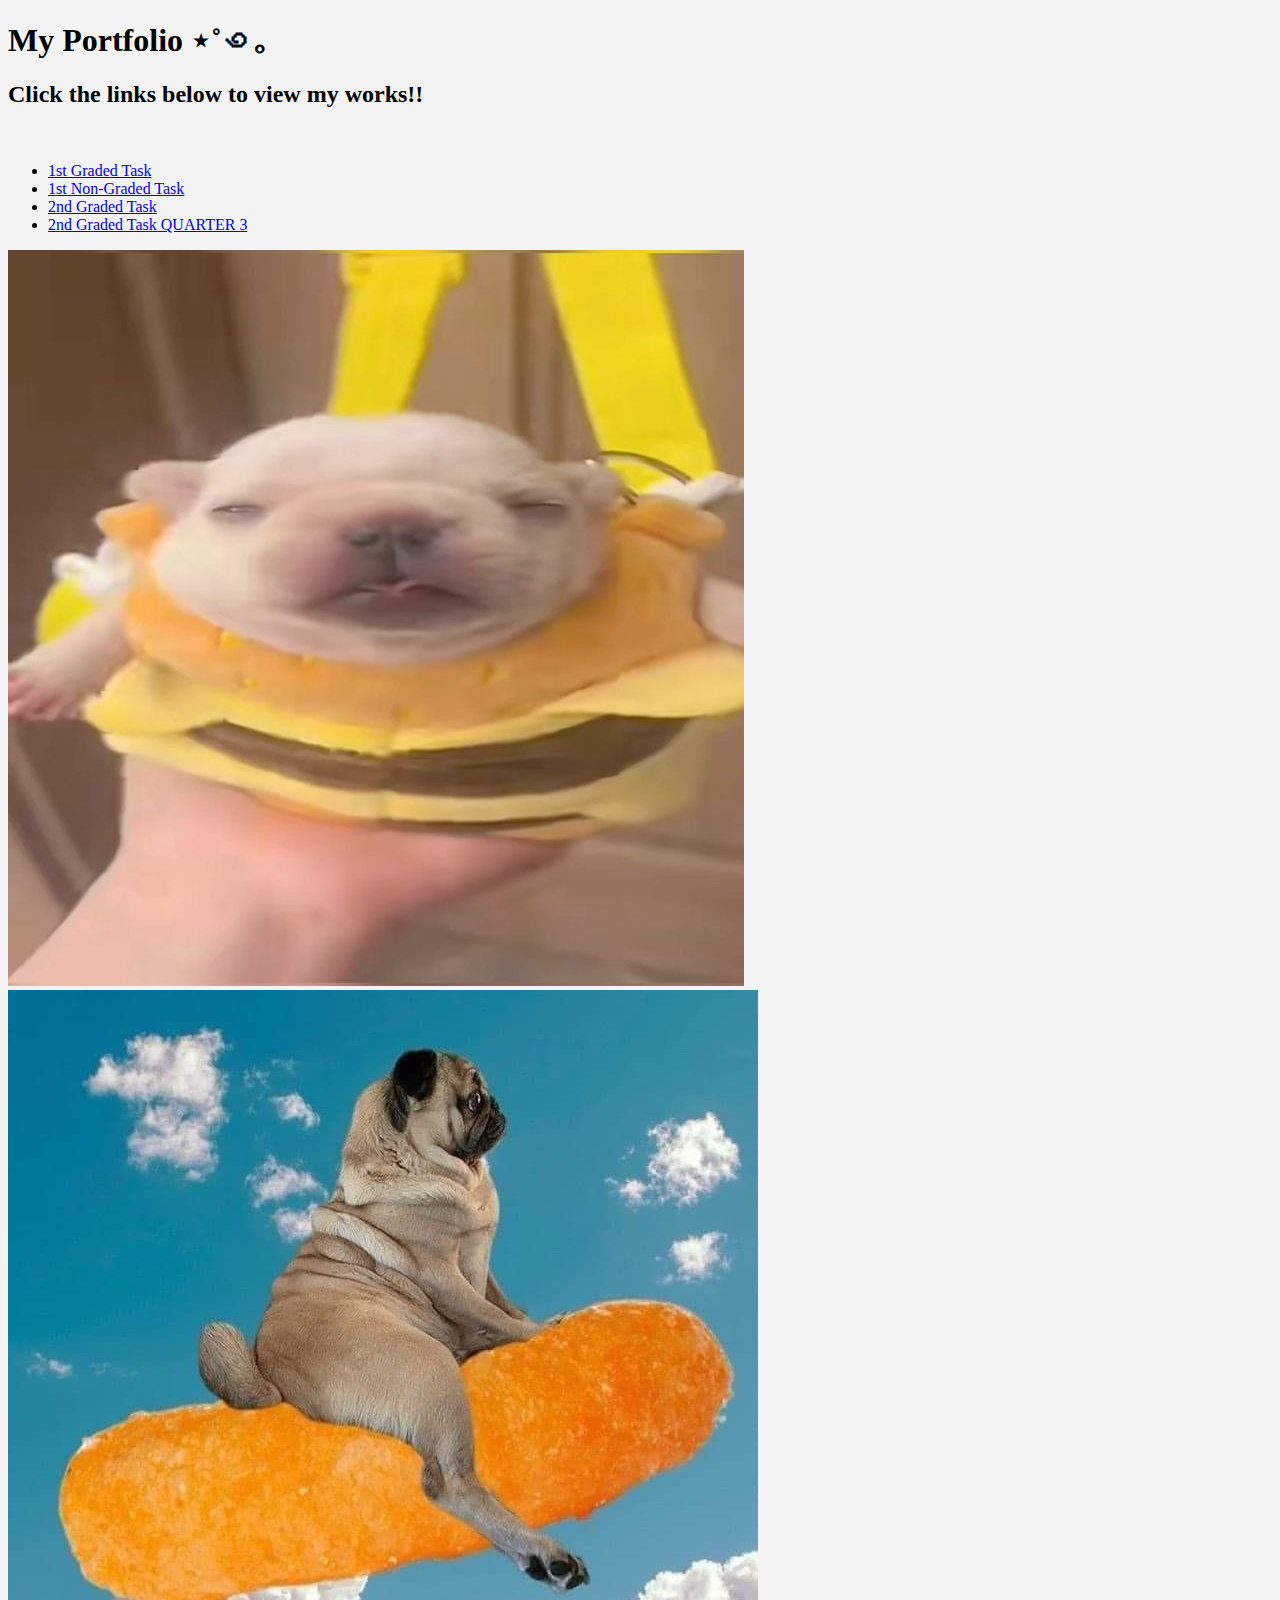
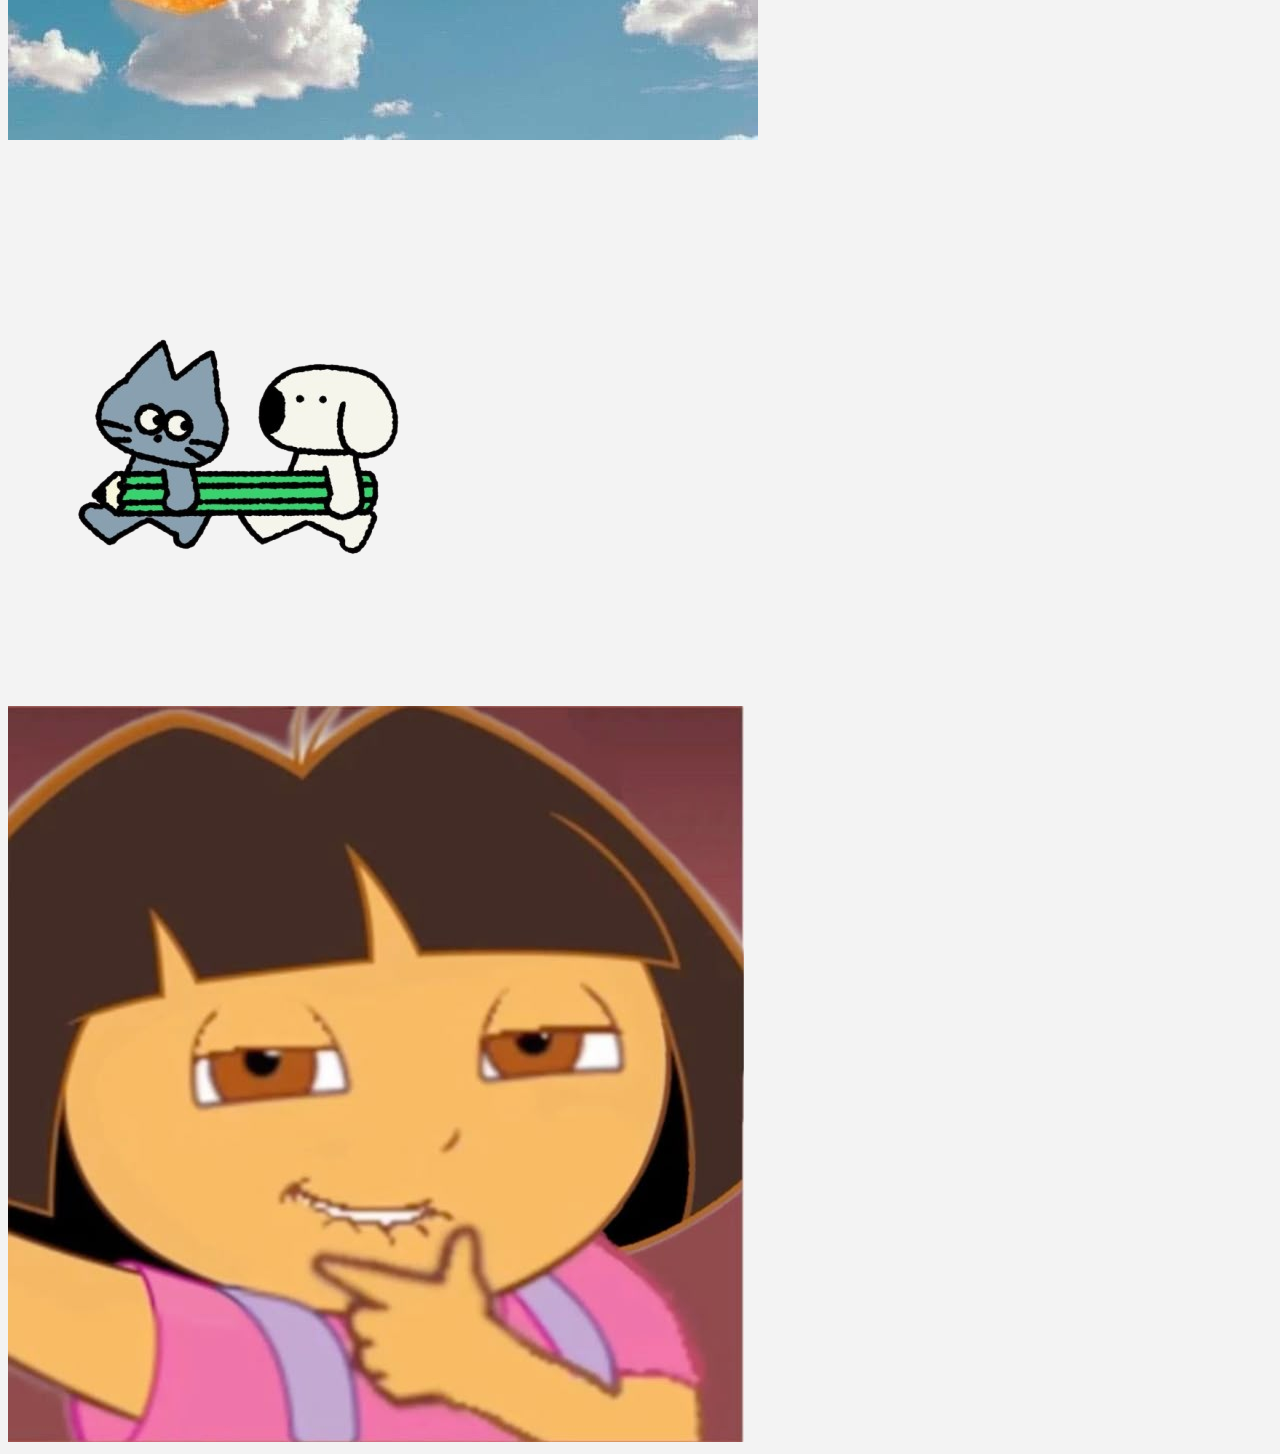
<file: index.html>
<!DOCTYPE html>
<html lang="en">
<head>
    <meta charset="UTF-8">
    <meta name="viewport" content="width=device-width, initial-scale=1.0">
    <title>Sammr's 2nd Qtr Portfolio !!</title>
    <link rel="icon" href="../public/assets/finalfavicon.jpg" sizes = "600x600" type="image/png">
    <link rel="stylesheet" href="indexstyles.css">
    
</head>
<body> 
    <h1>My Portfolio ⋆˚꩜｡</h1>
    <h2>Click the links below to view my works!!</h2>
    <br>
    <ul>
        <li><a href="../CS_2NDQTRPORTFOLIO/public/2Q1GRubidiumAustria.html"> 1st Graded Task </a></li>
        <li><a href="../CS_2NDQTRPORTFOLIO/public/Q21NGRubidiumAustria.html"> 1st Non-Graded Task </a></li>
        <li><a href="../CS_2NDQTRPORTFOLIO/public/2Q2GRubidiumAustria.html"> 2nd Graded Task </a></li>
        <li><a href="../CS_2NDQTRPORTFOLIO/public/Q3_2GRubidiumAustria.html"> 2nd Graded Task QUARTER 3 </a></li>
    </ul>

    <div class="headerbg">
        <div><img src="../public/assets/hamburgerdog.jpg"> </div>
        <div><img src="../public/assets/finalfavicon.jpg" ></div>
        <div><img src="../public/assets/catAndDog.png" ></div>
        <div><img src="../public/assets/favicon-1stgraded.jpg" ></div>
    </div>

   

</body>
</html>
</file>
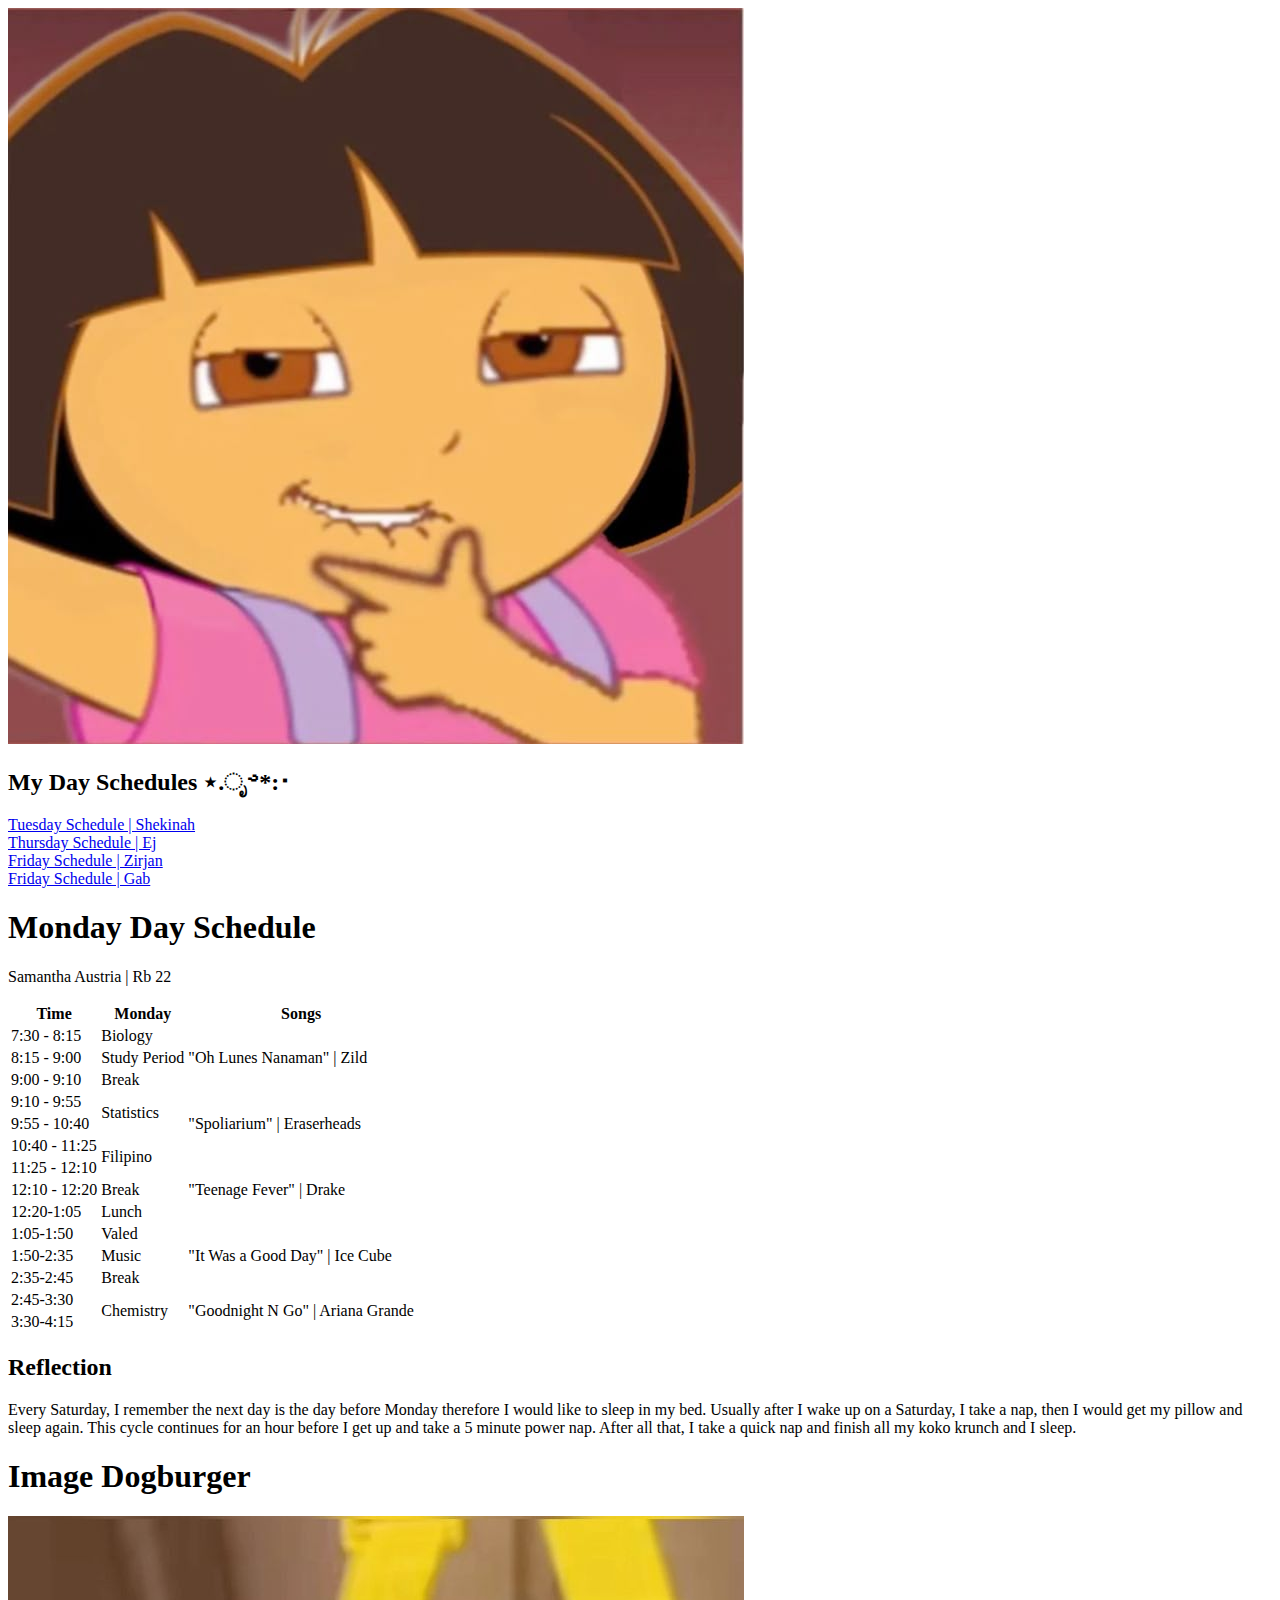
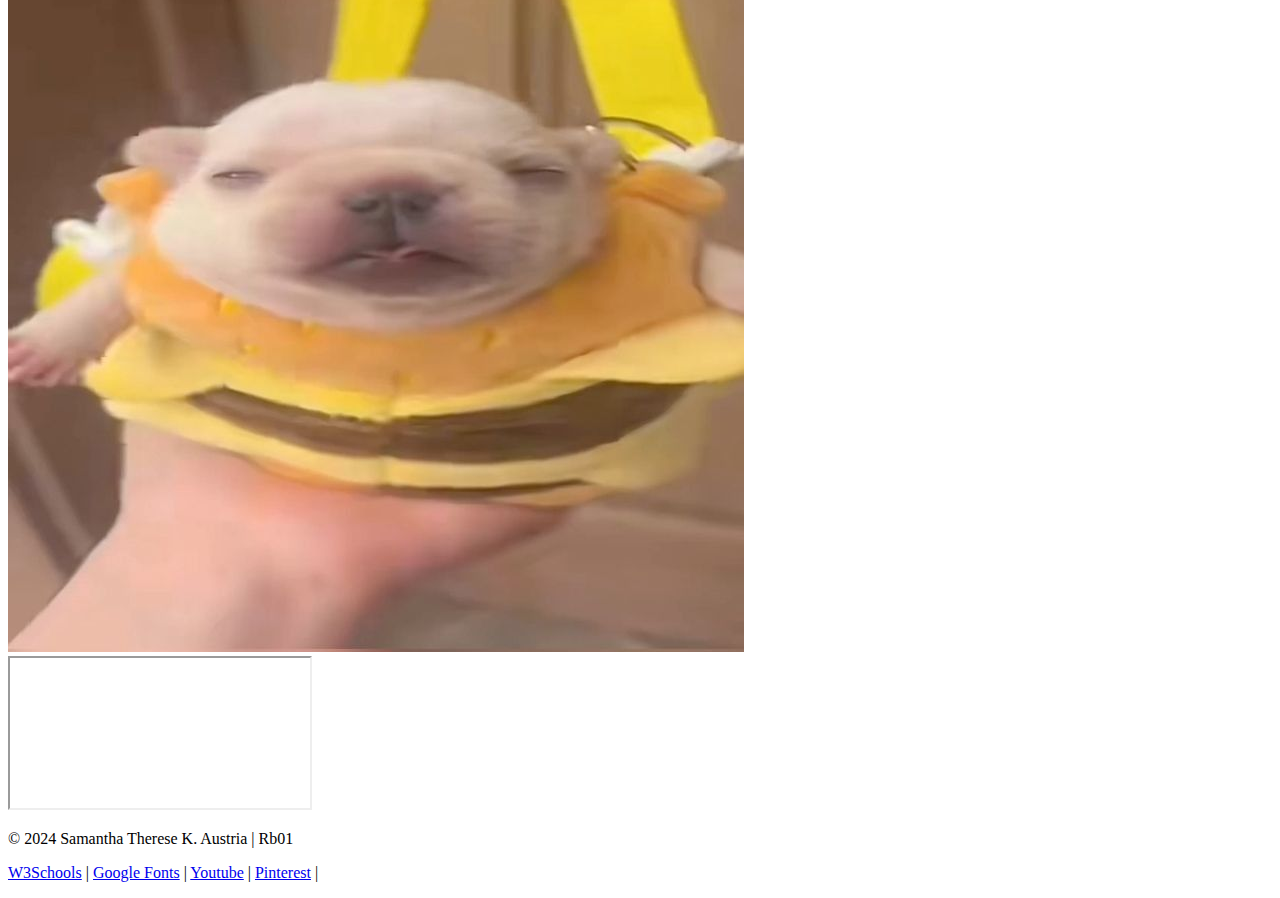
<file: public/2Q2GRubidiumAustria.html>
<!DOCTYPE html>
<html lang="en">
<head>
    <meta charset="UTF-8">
    <meta name="viewport" content="width=device-width, initial-scale=1.0">
    <meta name="author" content="Rb01 | Samantha Therese K. Austria">
    <meta name="description"  content="2nd quarter 2nd graded exercise - First website">
    <title>Rubidium Monday Schedule - Sam Austria | Rb01 </title>
    <link rel="icon" href="../public/assets/favicon-1stgraded.jpg" sizes = "600x600" type="image/jpg">
    <link rel="stylesheet" href="../public/2Q2GRubidiumAustria.html">

</head>
 <body>
    <header> 
        <div class="header-content"> 
            <img src="../public/assets/favicon-1stgraded.jpg" alt="icon">
            <h2>My Day Schedules ⋆.ೃ࿔*:･</h2>
        
    <nav>
            
                <a href="https://shekinahmarcel.github.io/CS3_2ndQtrPortfolio-/Public/2Q1GRubidiumPuguonShekinah.html?fbclid=IwY2xjawNcXGJleHRuA2FlbQIxMABicmlkETFDdkdVV01memROT1JXTmlqAR7pUcCZyQMDNNo_kwM6WgwZr4WK5UENIGyEWsdpCj4urUKs9rAq_97M4I7y1Q_aem_OZn8ENhzSgOpwGInwNcx6A">Tuesday Schedule | Shekinah </a><br>
                <a href="https://emj-bans.github.io/CS3_2ndQtrPortfolio/public/2Q1GRubidiumBansil.html?fbclid=IwY2xjawNZSkJleHRuA2FlbQIxMABicmlkETFaOXVMMjkzY3lwdkF0aW9sAR52EaF9tIbxxLKT15QMbF6X0cKpsRet118qppMwQbcS3K_9m0EMLsmndYOMww_aem_hJeHh2NHAu_837k3itEa7w">Thursday Schedule | Ej </a><br>
                <a href="https://zirjishere.github.io/CS3_1stQtrPortfolio/public/Table.html?fbclid=IwY2xjawNcW9ZleHRuA2FlbQIxMABicmlkETFDdkdVV01memROT1JXTmlqAR7pUcCZyQMDNNo_kwM6WgwZr4WK5UENIGyEWsdpCj4urUKs9rAq_97M4I7y1Q_aem_OZn8ENhzSgOpwGInwNcx6A">Friday Schedule | Zirjan</a><br>
                <a href="https://gabriellepascual.github.io/CS3_2ndQtrPortfolio/public/Q21stGRubidiumPascual.html?fbclid=IwY2xjawNcWEBleHRuA2FlbQIxMABicmlkETFDdkdVV01memROT1JXTmlqAR6JsT74RTgEc6-sTrbB5ns0M2VsvVvmv42YWx5ts-msUw0B_-nBTIhIDGjxSg_aem_bjJfieb7Brla89Muib1kPg">Friday Schedule | Gab </a><br>
        </div>
    </nav>
    </header>

    <main>
        <h1>Monday Day Schedule</h1>
        <p>Samantha Austria | Rb 22</p>
<table> 
        <tr>
            <th  >Time</th>
            <th >Monday</th>
            <th >Songs</th>
        
        </tr>
        <tr> 
            <td > 7:30 - 8:15 </td>
            <td > Biology </td>
            <td  rowspan="3"> "Oh Lunes Nanaman" | Zild </td>
        </tr>
        <tr> 
            <td > 8:15 - 9:00 </td>
            <td > Study Period </td>
        </tr>
        <tr> 
            <td > 9:00 - 9:10 </td>
            <td > Break </td>
        </tr>
        <tr> 
            <td > 9:10 - 9:55</td>
            <td rowspan="2" > Statistics </td>
            <td  rowspan="3"> "Spoliarium" | Eraserheads </td>
        </tr>
        <tr> 
            <td > 9:55 - 10:40 </td>
           
        </tr>
        <tr> 
            <td > 10:40 - 11:25 </td>
            <td rowspan="2" > Filipino </td>
        </tr>
        <tr> 
            <td > 11:25 - 12:10 </td>
            <td  rowspan="3"> "Teenage Fever" | Drake </td>
            
        </tr>
        <tr> 
            <td > 12:10 - 12:20 </td>
            <td > Break </td>
        </tr>
        <tr> 
            <td > 12:20-1:05 </td>
            <td > Lunch </td>
        </tr>
        <tr> 
            <td > 1:05-1:50 </td>
            <td > Valed </td>
            <td  rowspan="3"> "It Was a Good Day" | Ice Cube </td>
        </tr>
        <tr> 
            <td > 1:50-2:35 </td>
            <td > Music </td>
        </tr>
        <tr> 
            <td > 2:35-2:45 </td>
            <td > Break </td>
        </tr>
        <tr> 
            <td > 2:45-3:30 </td>
            <td rowspan="2" > Chemistry </td>
            <td  rowspan="2"> "Goodnight N Go" | Ariana Grande </td>
        </tr>
        <tr> 
            <td > 3:30-4:15 </td>
           
        </tr>
        
    </table>

    <div class="float-section">
        <h2>Reflection</h2>
        <p> Every Saturday, I remember the next day is the day before Monday therefore I would like to sleep in my bed. Usually after I wake up on a Saturday, I take a nap, then I would get my pillow and sleep again. This cycle continues for an hour before I get up and take a 5 minute power nap. After all that, I take a quick nap and finish all my koko krunch and I sleep.</p>
    </div>

      <div class="image-section">
      <h1>Image Dogburger</h1>
      <div class="image-gallery">
        <img src="../public/assets/hamburgerdog.jpg" alt="Photo dogburger">

      </div>
      <iframe src="https://www.youtube.com/embed/nBDbUVXXp-U?list=RDnBDbUVXXp-U"" allowfullscreen></iframe>
    </div>

    </main>
    <footer>
        <p>© 2024 Samantha Therese K. Austria | Rb01 </p>
        <p> 
            <a href="W3Schools.com. (n.d.). https://www.w3schools.com/Css/default.asp" target="_blank">W3Schools</a> |
            <a href="https://fonts.google.com/" target="_blank">Google Fonts</a> |
            <a href="https://www.youtube.com/watch?v=nBDbUVXXp-U" target="_blank">Youtube</a> |
            <a href="https://pin.it/7gH7X6JuU" target="_blank">Pinterest</a> |
            
        </p>
   
    </footer>

    </body>
</file>
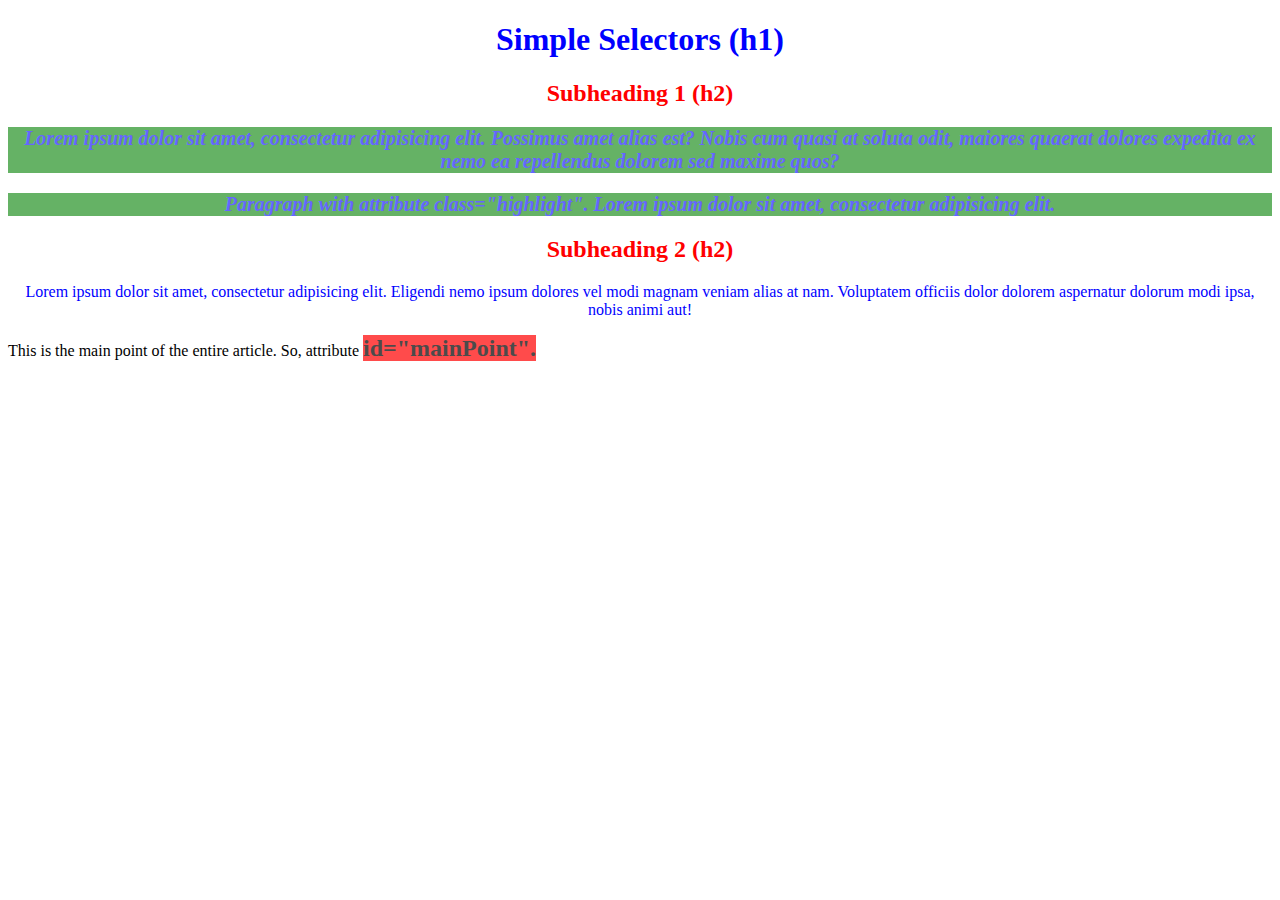
<file: public/Q21NGRubidiumAustria.html>
<!DOCTYPE html>
<html>
<head>
    <title>Simple Selectors</title>
    <style>
        /* all h2 elements */
        xxx {
         color: red;
         text-align: center;
        }
        
        /* all with class="highlight" */
        .highlight {
         font-size: 20px;
         font-weight: bold;
         font-style: italic;
         background-color: green;
         opacity: 0.6;
        }
        
        /* element with id="mainPoint" */
        #mainPoint {
         font-size: 24px;
         font-weight: bold;
         background-color: red;
         opacity: 0.7;
        }
        
        /* all p AND h1 elements */
        p, h1 {
         color: blue;
         text-align: center;
        }
         h2 {
         color: red;
         text-align: center;
        }
    </style>
</head>
<body>
    <h1>Simple Selectors (h1)</h1>

    <h2>Subheading 1 (h2)</h2>
    
    <p class="highlight">Lorem ipsum dolor sit amet, consectetur adipisicing elit. Possimus amet alias est? Nobis cum quasi at soluta odit,
    maiores quaerat dolores expedita ex nemo ea repellendus dolorem sed maxime quos?</p>
    
    <p class="highlight">Paragraph with attribute class="highlight".  Lorem ipsum dolor sit amet, consectetur adipisicing elit.</p>
    
    <h2>Subheading 2 (h2)</h2>
    <p>Lorem ipsum dolor sit amet, consectetur adipisicing elit. Eligendi nemo ipsum dolores vel modi magnam veniam alias at nam. Voluptatem officiis
    dolor dolorem aspernatur dolorum modi ipsa, nobis animi aut!</p>
    
    <div>This is the main point of the entire article. So, attribute <span id="mainPoint">id="mainPoint".</span>
    </div>
</body>
</html>
</file>
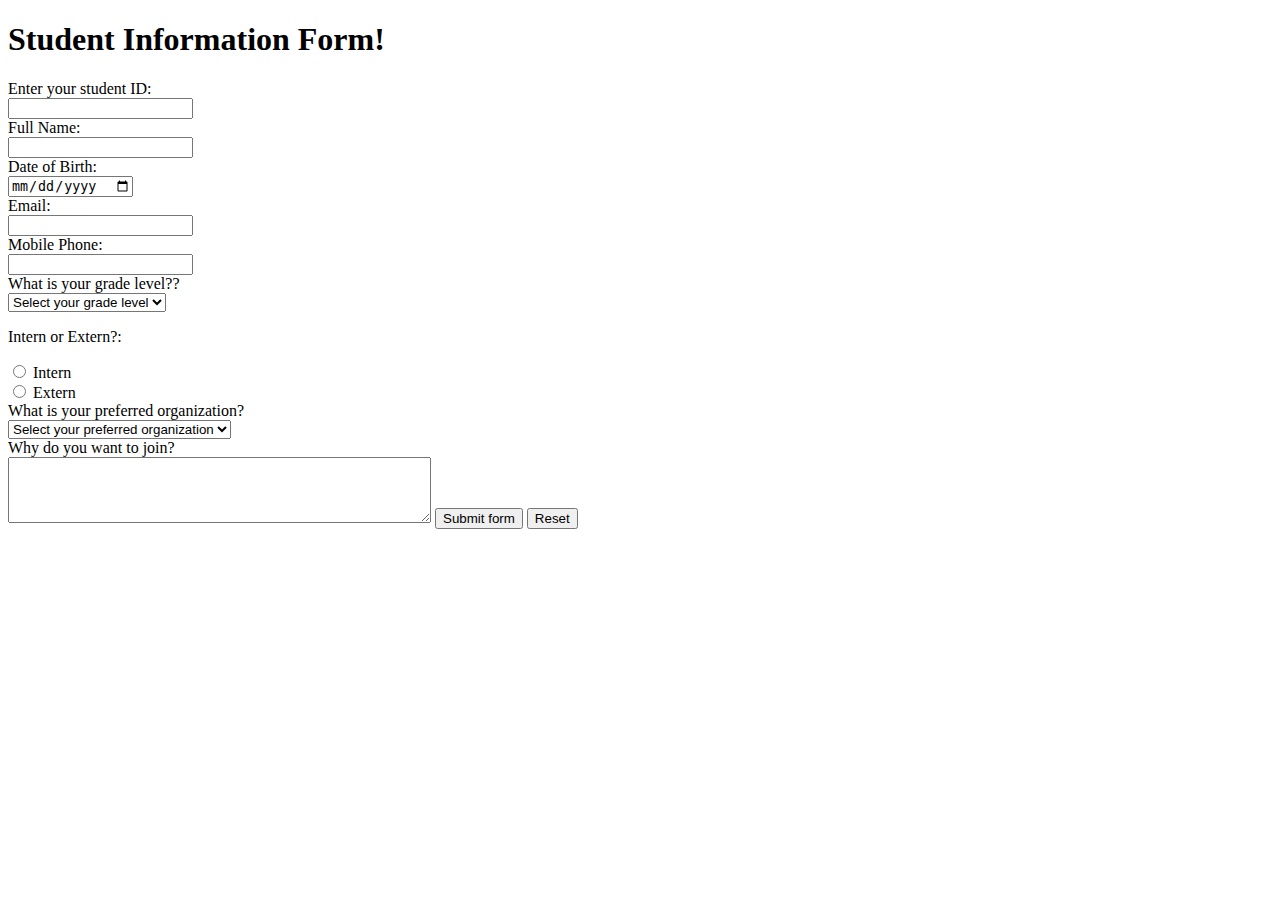
<file: public/Q3_2GRubidiumAustria.html>
<!DOCTYPE html>
<html lang="en">
<head>
    <meta charset="UTF-8">
    <meta name="viewport" content="width=device-width, initial-scale=1.0">
    <meta name="author" content="Rb01 | Samantha Therese K. Austria">
    <meta name="description"  content="3rd quarter 2nd graded exercise ">
    <title>HTML forms - Sam Austria | Rb01 </title>
    <!-- <link rel="stylesheet" href="../public/styles1stgraded.css"> -->

</head>


<form>
 <h1>Student Information Form!</h1>
    <label for="studentId">Enter your student ID: </label> <br/>

    <input type="number" id="studentId" name="studentId" > <br/>



    <label for="fullName">Full Name:</label><br/>
   <input type="text" id="fullName" name="fullName"> <br/>



    <label for="dateOfBirth">Date of Birth:</label><br/>
   <input type="date" id="dateOfBirth" name="dateOfBirth"> <br/>



    <label for="email">Email:</label><br/>
   <input type="email" id="email" name="email"> <br/>

   <label for="mobilePhone">Mobile Phone:</label><br/>
   <input type="text" id="mobilePhone" name="mobilePhone"> <br/>

    <label for="gradeLevel">What is your grade level??</label></br>

 <select name="gradeLevel" id="gradeLevel">
    <option value="Grade 7" selected disabled>Select your grade level</option>
    <option value="Grade 7">Grade 7</option>
    <option value="Grade 8">Grade 8</option>
    <option value="Grade 9">Grade 9</option>
    <option value="Grade 10">Grade 10</option>
    <option value="Grade 11">Grade 11</option>
    <option value="Grade 12">Grade 12</option>

</select>

<p>Intern or Extern?:</p>


  <input type="radio" id="intern" name="internOrExtern" value="Intern">
  <label for="intern">Intern</label></br>
  <input type="radio" id="extern" name="internOrExtern" value="Extern">
  <label for="extern">Extern</label></br>

  <label for="preferredOrganization">What is your preferred organization?</label></br>

 <select name="preferredOrganization" id="preferredOrganization">
    <option value="Organization 1" selected disabled>Select your preferred organization</option>
    <option value="Organization 1">Aksis</option>
    <option value="Organization 2">Lagablab</option>
    <option value="Organization 3">SciScho</option>
    <option value="Organization 4">Munhwa</option>
    <option value="Organization 5">SCA</option>

</select> </br>

   <label for="reason">Why do you want to join? </label></br>

    <textarea id="tArea" name="reason" rows="4" cols="50"> </textarea>

 <input type = "submit" value = "Submit form">
 <input type = "reset" value = "Reset">

</form>


</body>

</html>

<script>
    function confirmSubmit() {
        return confirm("Are you sure you want to submit this form?");
    }

    function confirmReset() {
        return confirm("Are you sure you want to reset all information?");
    }

    function checkEmpty(element) {
        if (element.value.trim() === "") {
            element.classList.add("invalid");
        } else {
            element.classList.remove("invalid");
        }
    }
</script>
</head>

<body>

<form method="post" action="submit"
      onsubmit="return confirmSubmit()"
      onreset="return confirmReset()">
    </form>
</script>
</file>
<file: indexstyles.css>
body{
    background-color: #f3f3f3;
}
</file>
<file: public/styles1stgraded.css>
@import url('https://fonts.googleapis.com/css2?family=Josefin+Sans:wght@609&display=swap');
@import url('https://fonts.googleapis.com/css2?family=Ubuntu:wght@500&display=swap');

body 
{
    background-image: url(../public/assets/MonkeyBackground.png);
   background-size: contain;
    background-repeat: no-repeat;
    background-position: center;
    background-color: #f5eed9;

}

.title{
    color :#715d4b;
    font-family: 'Josefin Sans', sans-serif;
    text-align: center;;
}
table {
    margin: auto;
    border-collapse: collapse;
    width: 50%;
    background-color: #f5f0e1;
    border-radius: 8px;
   
}

table, td, th {
  border: 1px solid;
  border-style: solid;
  border-width: 2px; 
  
  padding: 10px 12px
}
td {
    text-align: center;
    color :#584a3d;
    background-color: #ede0cc;
    border-color: #8c755f;
    font-family: 'Ubuntu', sans-serif;
    padding: 10px 12px;
}
th {
    text-align:center;
    color :#715d4b;
    font-family: 'Josefin Sans', sans-serif;
    background-color: #b1a49a;
     border-color: #8c755f;
     padding: 10px 12px;
}
    

.heading{
    max-width: 800px;
    max-height: 100px;;
    margin: 40px auto;
    background-color: #ecdbc2;
    padding: 15px;
    border-radius: 8px;

}
.photo{
    text-align: center;
    margin-top: 20px;
}
.photo-text{
    max-width: 800px;
    margin: auto;
    text-align: justify;
     color :#534539;
    font-family: 'Ubuntu', sans-serif;
}
.navigation-heading
{
    text-align:center;
    color :#715d4b;
    font-family: 'Josefin Sans', sans-serif;
    background-color: #b1a49a;
    max-width: 400px;
    margin: auto;
    border-radius: 4px;
}
.navigation{
    text-align: left;
    color: #534539;
    font-family: 'Ubuntu', sans-serif;
    max-width: 400px;
    margin: auto; 
    background-color: #ede0cc;
    padding-bottom: 10px;
    border-radius: 4px;
}
footer{
    text-align: center;
    color :#715d4b;
    font-family: 'Josefin Sans', sans-serif;
    margin-top: 20px;
    margin:0;
    padding-top: 20px;
    padding-bottom: 30px;
    background-color: #d0c0b3;
    border-top: 2px solid #b8a38f;
}
</file>
